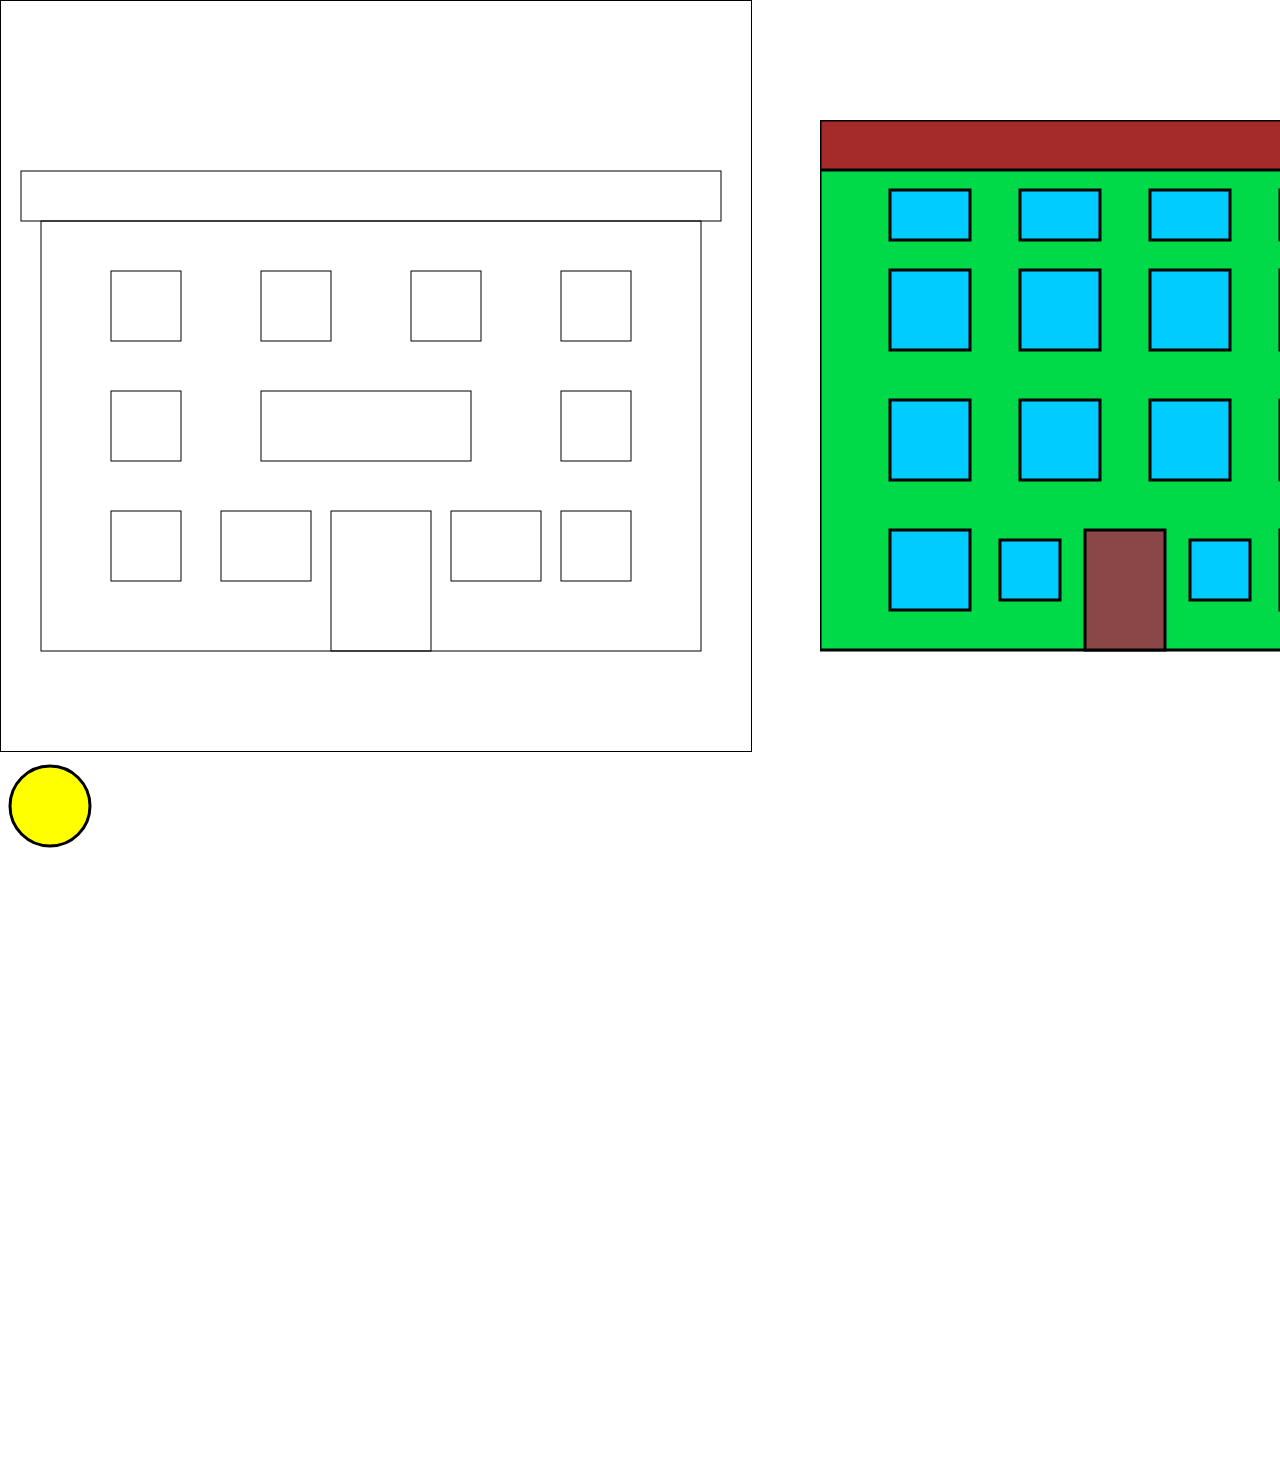
<file: Week 14/Homework - 2 houses painted with HTML Canvas & SVG/index.html>
<!DOCTYPE html>
<html lang="en">
<head>
    <meta charset="UTF-8">
    <meta http-equiv="X-UA-Compatible" content="IE=edge">
    <meta name="viewport" content="width=device-width, initial-scale=1.0">
    <title>Homework - 2 houses painted with HTML Canvas and SVG</title>
    <style>
        * {
            margin: 0;
            padding: 0;
        }
        #canvas {
            border: 1px solid black;
        }
        #svg {
            position: relative;
            border: 1px solid black;
        }
        #svg-item {
            position: absolute;
            margin: 0 auto;
            top: 120px;
            left: 820px;
        }
        #svg-item2{
            float: right;
        }
    </style>
</head>
<body>
    <canvas id="canvas" width="750" height="750"></canvas>
    <svg height="700" width="750">
        <circle x="400" y="50" cx="50" cy="50" r="40" stroke="black" stroke-width="3" fill="yellow" />
      </svg>
    <svg id="svg-item" width="750" height="750" id="svg">
        <rect width="600" height="530" style="fill:rgb(0, 218, 73);stroke-width:3;stroke:rgb(0,0,0)" />
        <rect x="0" y="0"  width="600" height="50" style="fill:brown;stroke-width:3;stroke:rgb(0,0,0)" />

        //deposit level
        <rect id="svg-item2" x="70" y="70" width="80" height="50" style="fill: rgb(0, 204, 255);stroke-width:3;stroke:rgb(0,0,0)" />
        <rect id="svg-item2" x="200" y="70" width="80" height="50" style="fill:rgb(0, 204, 255);stroke-width:3;stroke:rgb(0,0,0)" />
        <rect id="svg-item2" x="330" y="70" width="80" height="50" style="fill:rgb(0, 204, 255);stroke-width:3;stroke:rgb(0,0,0)" />
        <rect id="svg-item2" x="460" y="70" width="80" height="50" style="fill:rgb(0, 204, 255);stroke-width:3;stroke:rgb(0,0,0)" />

        //p level
        <rect id="svg-item2" x="70" y="410" width="80" height="80" style="fill:rgb(0, 204, 255);stroke-width:3;stroke:rgb(0,0,0)" />
        <rect id="svg-item2" x="180" y="420" width="60" height="60" style="fill:rgb(0, 204, 255);stroke-width:3;stroke:rgb(0,0,0)" />
        <rect id="svg-item2" x="370" y="420" width="60" height="60" style="fill:rgb(0, 204, 255);stroke-width:3;stroke:rgb(0,0,0)" />
        <rect id="svg-item2" x="460" y="410" width="80" height="80" style="fill:rgb(0, 204, 255);stroke-width:3;stroke:rgb(0,0,0)" />
        <rect id="svg-item2" x="265" y="410" width="80" height="120" style="fill:rgb(139, 71, 71);stroke-width:3;stroke:rgb(0,0,0)" />

        //level 1
        <rect id="svg-item2" x="70" y="280" width="80" height="80" style="fill:rgb(0, 204, 255);stroke-width:3;stroke:rgb(0,0,0)" />
        <rect id="svg-item2" x="200" y="280" width="80" height="80" style="fill:rgb(0, 204, 255);stroke-width:3;stroke:rgb(0,0,0)" />
        <rect id="svg-item2" x="330" y="280" width="80" height="80" style="fill:rgb(0, 204, 255);stroke-width:3;stroke:rgb(0,0,0)" />
        <rect id="svg-item2" x="460" y="280" width="80" height="80" style="fill:rgb(0, 204, 255);stroke-width:3;stroke:rgb(0,0,0)" />

        //level 2
        <rect id="svg-item2" x="70" y="150" width="80" height="80" style="fill:rgb(0, 204, 255);stroke-width:3;stroke:rgb(0,0,0)" />
        <rect id="svg-item2" x="200" y="150" width="80" height="80" style="fill:rgb(0, 204, 255);stroke-width:3;stroke:rgb(0,0,0)" />
        <rect id="svg-item2" x="330" y="150" width="80" height="80" style="fill:rgb(0, 204, 255);stroke-width:3;stroke:rgb(0,0,0)" />
        <rect id="svg-item2" x="460" y="150" width="80" height="80" style="fill:rgb(0, 204, 255);stroke-width:3;stroke:rgb(0,0,0)" />

      </svg>
    <script>
        window.addEventListener('load', () => {
            const canvas = document.getElementById('canvas');
            const ctx = canvas.getContext('2d');

            // square
            ctx.strokeStyle = "black";
            ctx.strokeRect(40, 220, 660, 430);

            //p level
            ctx.strokeStyle = "black";
            ctx.strokeRect(110, 510, 70, 70);

            ctx.strokeStyle = "black";
            ctx.strokeRect(220, 510, 90, 70);

            ctx.strokeStyle = "black";
            ctx.strokeRect(330, 510, 100, 140);

            ctx.strokeStyle = "black";
            ctx.strokeRect(450, 510, 90, 70);

            ctx.strokeStyle = "black";
            ctx.strokeRect(560, 510, 70, 70);


            //1st level
            ctx.strokeStyle = "black";
            ctx.strokeRect(110, 390, 70, 70);

            ctx.strokeStyle = "black";
            ctx.strokeRect(260, 390, 210, 70);

            ctx.strokeStyle = "black";
            ctx.strokeRect(560, 390, 70, 70);

            //2nd level
            ctx.fillStyle = "blue";
            ctx.strokeRect(110, 270, 70, 70);
            ctx.fill();

            ctx.strokeStyle = "black";
            ctx.strokeRect(260, 270, 70, 70);

            ctx.strokeStyle = "black";
            ctx.strokeRect(410, 270, 70, 70);

            ctx.strokeStyle = "black";
            ctx.strokeRect(560, 270, 70, 70);

            //the roof
            ctx.strokeStyle = "black";
            ctx.strokeRect(20, 170, 700, 50);
        });
    </script>
</body>
</html
</file>
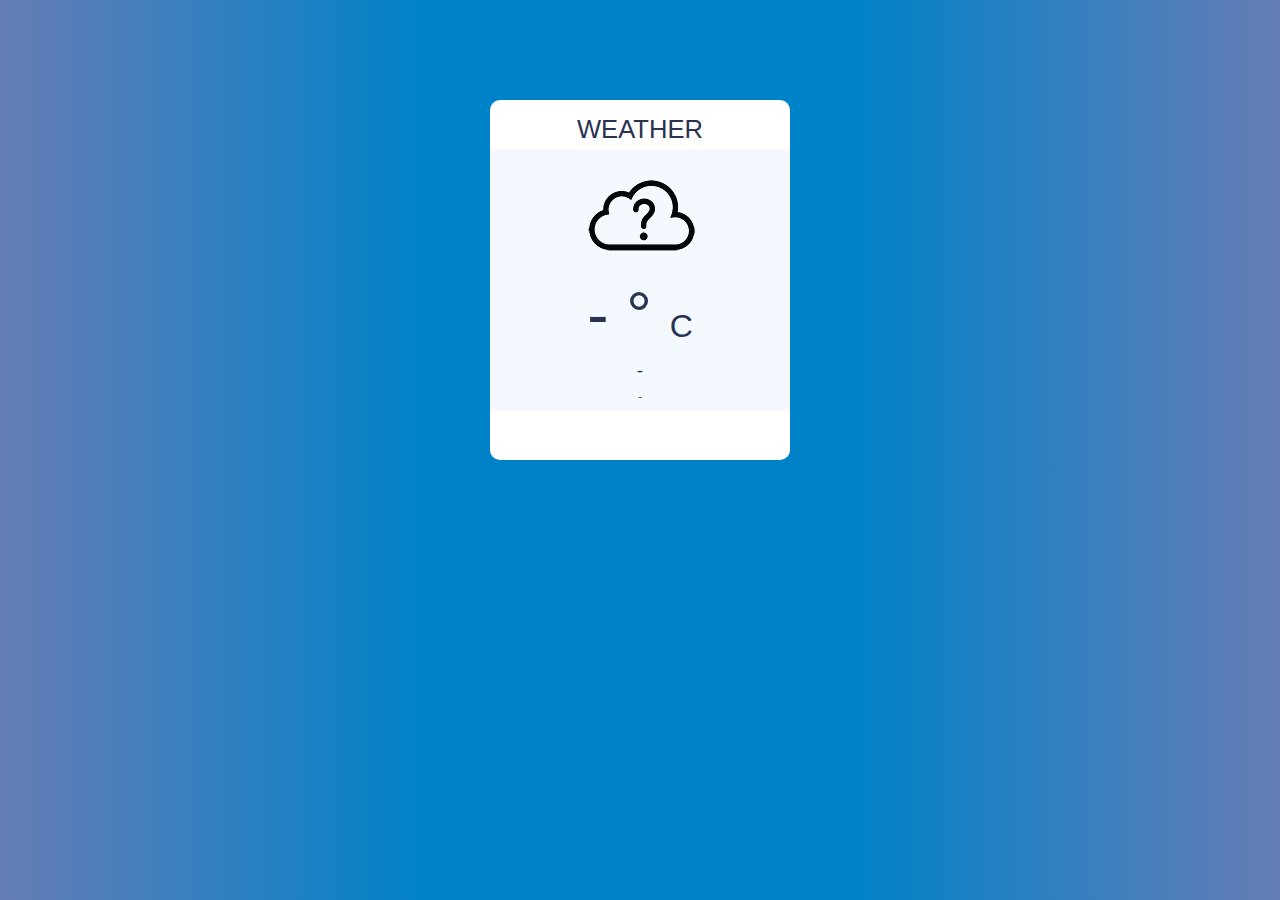
<file: Week 14/Homework - AJAX - Geolocation/index.html>
<!DOCTYPE html>
<html lang="en">
<head>
    <meta charset="UTF-8">
    <meta http-equiv="X-UA-Compatible" content="IE=edge">
    <meta name="viewport" content="width=device-width, initial-scale=1.0">
    <title>Build a Weather App | JavaScript</title>
    <link rel="stylesheet" href="styles.css">
</head>
<body>
    <div class="container">
        <div class="app-title">
            <p>Weather</p>
        </div>
        <div class="notification"></div>
        <div class="weather-container">
            <div class="weather-icon">
                <img src="icons/unknown.png" alt="">
            </div>
            <div class="temperature-value">
                <p>- ° <span>C</span></p>
                <div class="temperature-description">
                    <p>-</p>
                </div>
                <div class="location">
                    <p>-</p>
                </div>
            </div>
        </div>
    </div>
</body>
</html>
</file>
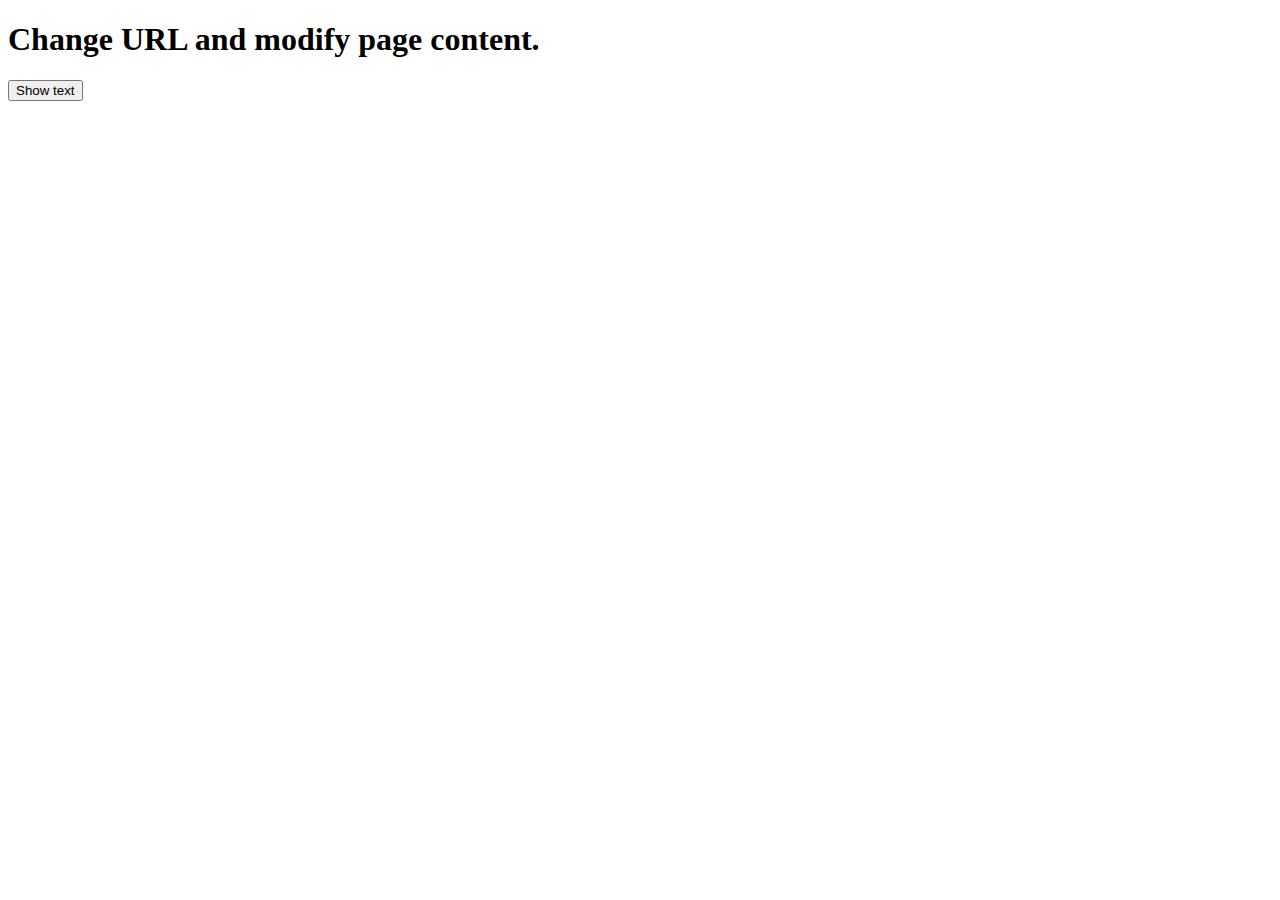
<file: Week 14/Homework - BOM Change History/index.html>
<!DOCTYPE html>
<html lang="en">
<head>
    <meta charset="UTF-8">
    <meta http-equiv="X-UA-Compatible" content="IE=edge">
    <meta name="viewport" content="width=device-width, initial-scale=1.0">
    <title>Homework - BOM Change History</title>
</head>
<body>
    <h1>Change URL and modify page content.</h1>    
    <button id="someBtnId">Show text</button>
    <h2 id="someHeader"></h2>
    <script src="script.js"></script>
</body>
</html>
</file>
<file: Week 14/Homework - AJAX - Geolocation/styles.css>
*{
    box-sizing: border-box;
    padding: 0;
}

body{
    background: linear-gradient(to right, #667db6, #0082c8,#0082c8, #667db6);
    font-family: 'Ubuntu', sans-serif;
}

.container {
    width: 300px;
    background-color: #fff;
    display: block;
    margin: 0 auto;
    margin-top: 100px;
    border-radius: 10px;
    padding-bottom: 50px;
}
.app-title{
    width: 300px;
    height: 50px;
    border-radius: 10px 10px 0 0;
}

.app-title p{
    text-transform: uppercase;
    text-align: center;
    padding: 15px;
    margin: 0 auto;
    font-size: 1.6em;
    color: #293251;
}
.notification{
    background-color: #f8d7da;
    display: none;
}

.notification p{
    color: #721c24;
    font-size: 1.2em;
    margin: 0;
    text-align: center;
    padding: 10px 0;
}

.weather-container{
    width: 300px;
    height: 260px;
    background-color: #f4f9ff;
}

.weather-icon{
    width: 300px;
    height: 128px;
}
.weather-icon img{
    display: block;
    margin: 0 auto;
}

.temperature-value{
    width: 300px;
    height: 60px;
}

.temperature-value p{
    padding: 0;
    margin: 0;
    color: #293251;
    font-size: 4em;
    text-align: center;
}

.temperature-value span{
    color: #293251;
    font-size: .5em;
}

.temperature-description p{
    padding: 8px;
    margin: 0;
    color: #293251;
    text-align: center;
    font-size: 1.2em;
}

.location p{
    margin: 0;
    padding: 0;
    color: #293251;
    text-align: center;
    font-size: .7em;
}
</file>
